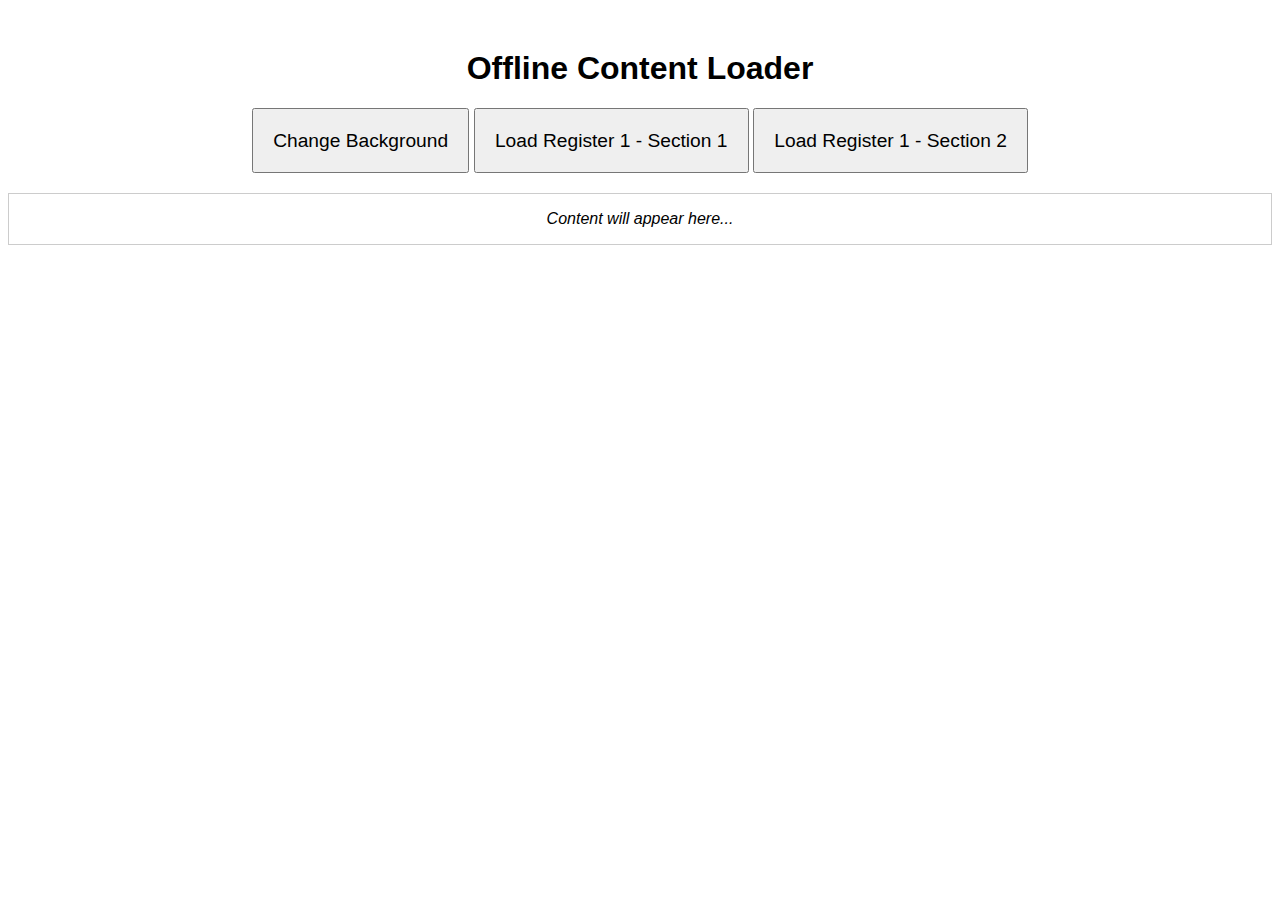
<file: index.html>
<!DOCTYPE html>
<html lang="en">
<head>
  <meta charset="UTF-8">
  <title>Simple PWA Loader</title>
  <meta name="viewport" content="width=device-width, initial-scale=1">
  <link rel="manifest" href="manifest.json">
  <link rel="stylesheet" href="style.css">
</head>
<body>
  <h1>Offline Content Loader</h1>
  <button onclick="changeBackground()">Change Background</button>
<button onclick="loadContent('register1.html', '#section1')">Load Register 1 - Section 1</button>
<button onclick="loadContent('register1.html', '#section2')">Load Register 1 - Section 2</button>
  

  <div id="content" style="margin-top: 20px; padding: 1em; border: 1px solid #ccc;">
    <em>Content will appear here...</em>
  </div>

  <script src="jquery.min.js"></script>
  <script src="script.js"></script>
  <script>
    if ('serviceWorker' in navigator) {
      navigator.serviceWorker.register('sw.js');
    }
  </script>
</body>
</html>
</file>
<file: style.css>
body {
  font-family: sans-serif;
  text-align: center;
  margin-top: 50px;
  transition: background-color 0.3s ease;
}
button {
  padding: 1em;
  font-size: 1.2em;
}
</file>
